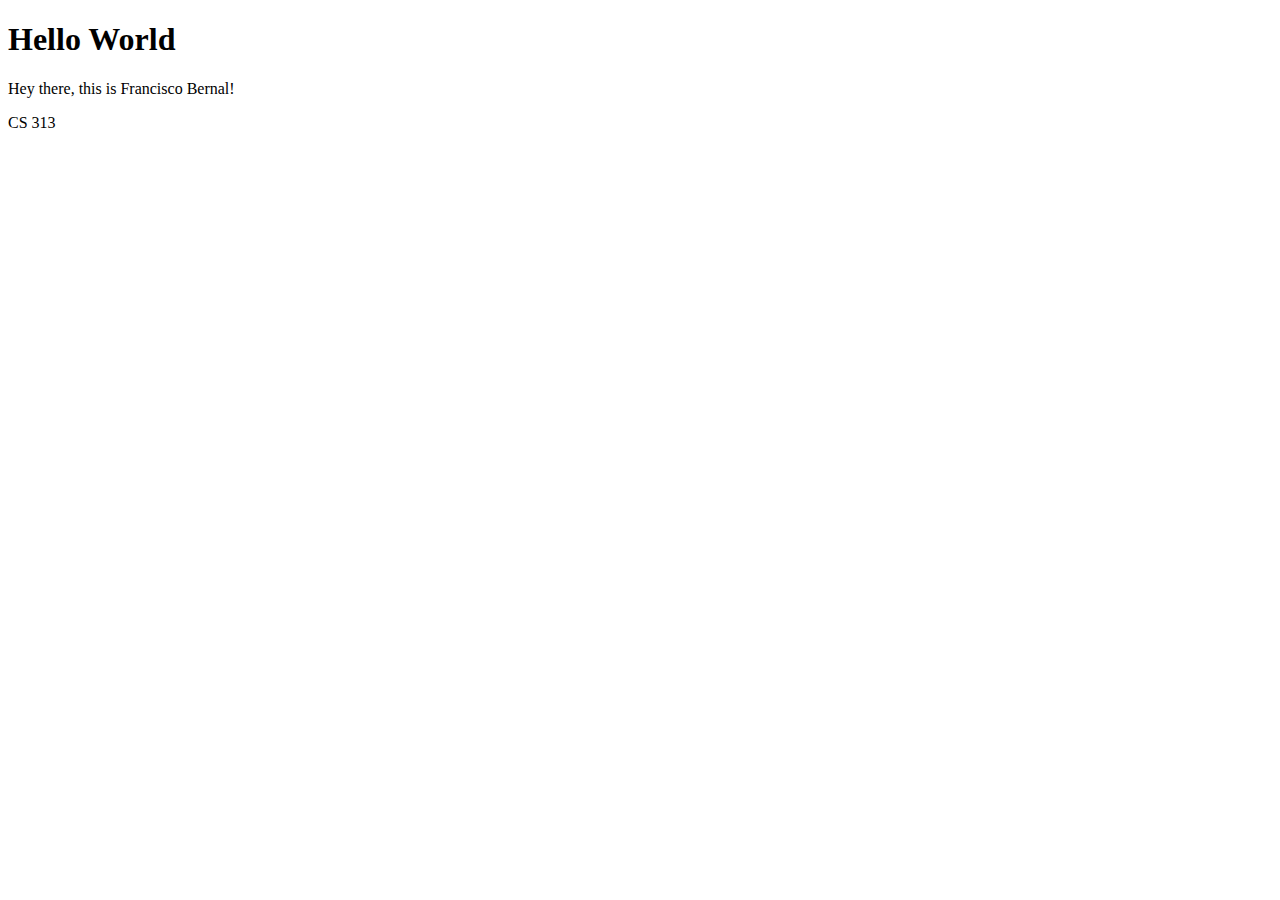
<file: web/week01/index.html>
<!DOCTYPE html>
<html lang="en">
    <head>
        <meta charset="utf-8">
        <title>Hello World</title>
    </head>
    <body>
        <h1>Hello World</h1>
        <p>
            Hey there, this is Francisco Bernal!
        </p>
        <p>
            CS 313
        </p>
    </body>
</html>
</file>
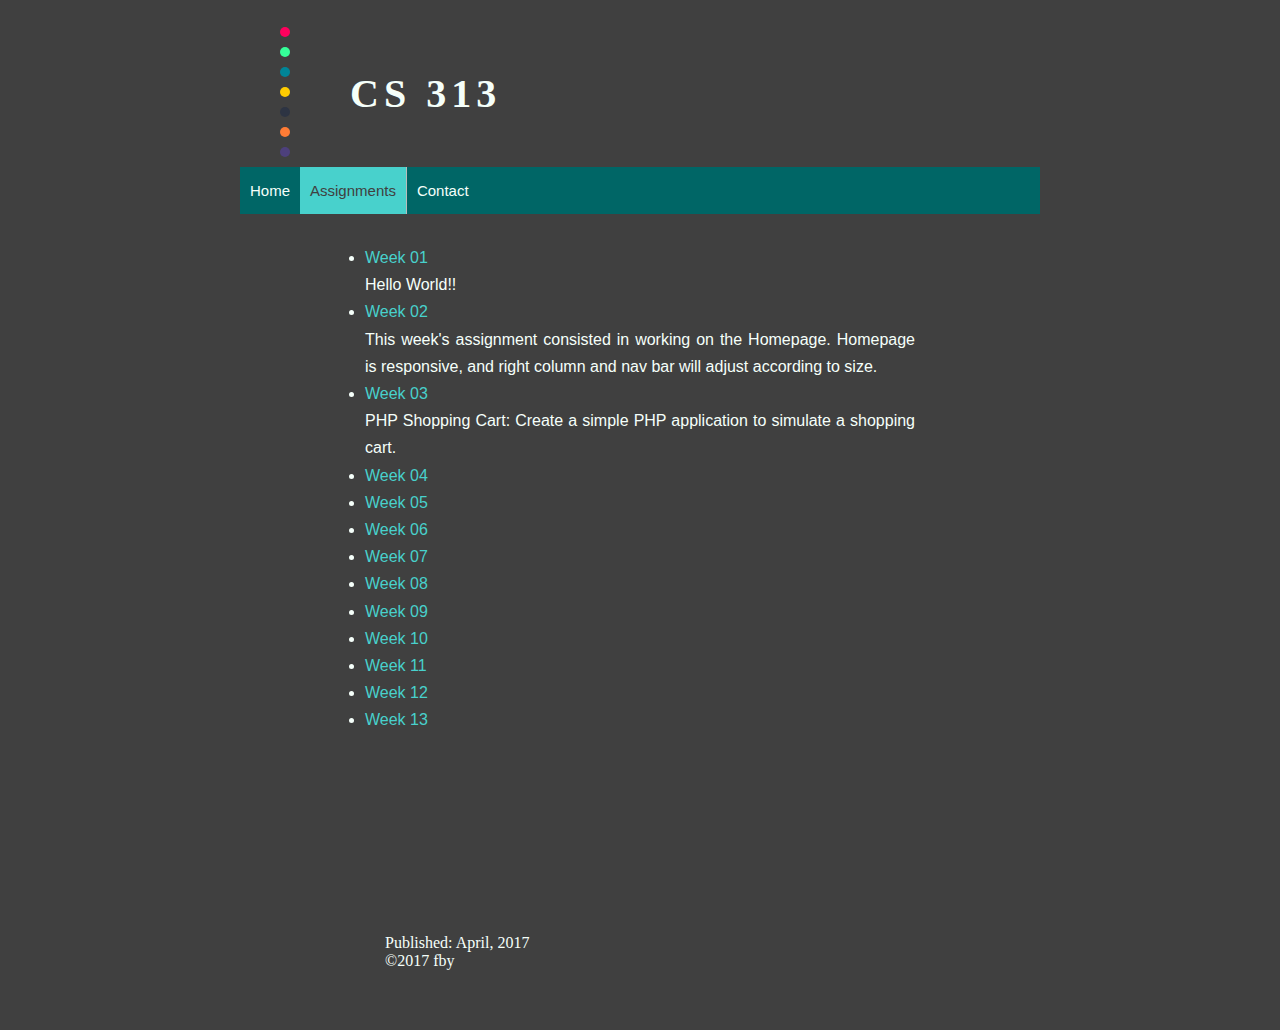
<file: web/assignments.html>
<!DOCTYPE html>
<html lang="en">

<head>
    <title>CS 313</title>
    <meta http-equiv="Content-Language" content="en-us" />
    <meta charset="UTF-8">
    <meta name="author" content="Francisco Bernal">
    <link href="./styles/main.css" rel="stylesheet" type="text/css" /> </head>

<body>
    <div id="wrapper">
        <header>
            <h1>CS 313</h1>
            <div id="animation">
                <div class="ball"></div>
                <div class="ball"></div>
                <div class="ball"></div>
                <div class="ball"></div>
                <div class="ball"></div>
                <div class="ball"></div>
                <div class="ball"></div>
            </div>
            <nav>
                <ul class="topnav">
                    <li><a href="index.html">Home</a></li>
                    <li><a class="landmark" href="assignments.html">Assignments</a></li>
                    <li><a href="https://www.linkedin.com/in/fbernaly">Contact</a></li>
                </ul>
            </nav>
        </header>
        <div id="content">
            <ul style="display:table; margin:0 auto;">
                <li><a href="./week01/index.html">Week 01</a>
                    <p>Hello World!!</p>
                </li>
                <li><a href="./index.html">Week 02</a>
                    <p>This week's assignment consisted in working on the Homepage. Homepage is responsive, and right column and nav bar will adjust according to size.</p>
                </li>
                <li><a href="./week03/index.php">Week 03</a></li>
                	<p>PHP Shopping Cart: Create a simple PHP application to simulate a shopping cart.</p>
                <li><a href="./week04/index.html">Week 04</a></li>
                <li><a href="./week05/index.html">Week 05</a></li>
                <li><a href="./week06/index.html">Week 06</a></li>
                <li><a href="./week07/index.html">Week 07</a></li>
                <li><a href="./week08/index.html">Week 08</a></li>
                <li><a href="./week09/index.html">Week 09</a></li>
                <li><a href="./week10/index.html">Week 10</a></li>
                <li><a href="./week11/index.html">Week 11</a></li>
                <li><a href="./week12/index.html">Week 12</a></li>
                <li><a href="./week13/index.html">Week 13</a></li>
            </ul>
            <footer id="page">
                <p>Published: April, 2017</p>
                <p>©2017 fby</p>
            </footer>
        </div>
</body>

</html>
</file>
<file: web/styles/main.css>
* {
    margin: 0;
    padding: 0;
    color: MintCream;
}

body {
    background: #404040;
}

header {
    margin-bottom: 20px;
}

header h1 {
    margin-left: 90px;
    margin-top: 70px
}

h1 {
    font: 2.5em Georgia, serif;
    font-weight: bold;
    letter-spacing: 5px;
    padding-left: 20px;
}

nav {
    margin: 50px auto 0px auto;
    background-color: #006666;
}

ul.topnav {
    list-style-type: none;
    overflow: hidden;
    font: 15px Arial, Helvetica, sans-serif;
}

ul.topnav li {
    float: left;
}

a {
    text-decoration: none;
}

ul.topnav li a {
    display: block;
    text-align: center;
    padding: 15px 10px;
}

ul.topnav li {
    border-right: 1px solid #bbb;
}

ul.topnav li:first-child,
ul.topnav li:last-child {
    border-right: none;
}

ul.topnav li a:hover {
    background-color: #454545;
}

ul.topnav li a.active {
    background-color: MintCream;
    color: #333;
}

ul.topnav li a.landmark {
    background-color: MediumTurquoise;
    color: #404040;
}

@media screen and (max-width: 600px) {
    ul.topnav li {
        float: none;
    }
}

#wrapper {
    max-width: 800px;
    margin-left: auto;
    margin-right: auto;
}

#content {
    max-width: 550px;
    margin: auto;
    padding: 10px
}

h2,
h3 {
    color: MediumTurquoise;
    margin: 30px auto;
}

#content img {
    display: block;
    margin: 10px auto;
    max-width: 500px;
}

p.content,
#content ul {
    font-family: Arial, Helvetica, sans-serif;
    line-height: 1.7em;
    text-align: justify;
    text-indent: 25px;
}

#content ul {
    text-indent: inherit;
    margin-left: 50px;
}

#content a {
    color: mediumturquoise;
}

footer#page {
    clear: both;
    display: block;
    margin: auto;
    padding: 200px 20px 50px;
}


/* using document style for .animation*/

#animation {
    float: left;
    width: 50px;
    height: 100px;
    padding-bottom: 50px;
    margin: -100px 20px;
}

.ball {
    width: 10px;
    height: 10px;
    margin: 10px auto;
    border-radius: 50px;
}

.ball:nth-child(1) {
    background: #ff005d;
    -webkit-animation: right 1s infinite ease-in-out;
    -moz-animation: right 1s infinite ease-in-out;
    animation: right 1s infinite ease-in-out;
}

.ball:nth-child(2) {
    background: #35ff99;
    -webkit-animation: left 1.1s infinite ease-in-out;
    -moz-animation: left 1.1s infinite ease-in-out;
    animation: left 1.1s infinite ease-in-out;
}

.ball:nth-child(3) {
    background: #008597;
    -webkit-animation: right 1.05s infinite ease-in-out;
    -moz-animation: right 1.05s infinite ease-in-out;
    animation: right 1.05s infinite ease-in-out;
}

.ball:nth-child(4) {
    background: #ffcc00;
    -webkit-animation: left 1.15s infinite ease-in-out;
    -moz-animation: left 1.15s infinite ease-in-out;
    animation: left 1.15s infinite ease-in-out;
}

.ball:nth-child(5) {
    background: #2d3443;
    -webkit-animation: right 1.1s infinite ease-in-out;
    -moz-animation: right 1.1s infinite ease-in-out;
    animation: right 1.1s infinite ease-in-out;
}

.ball:nth-child(6) {
    background: #ff7c35;
    -webkit-animation: left 1.05s infinite ease-in-out;
    -moz-animation: left 1.05s infinite ease-in-out;
    animation: left 1.05s infinite ease-in-out;
}

.ball:nth-child(7) {
    background: #4d407c;
    -webkit-animation: right 1s infinite ease-in-out;
    -moz-animation: right 1s infinite ease-in-out;
    animation: right 1s infinite ease-in-out;
}

@-webkit-keyframes right {
    0% {
        -webkit-transform: translate(-15px);
    }
    50% {
        -webkit-transform: translate(15px);
    }
    100% {
        -webkit-transform: translate(-15px);
    }
}

@-webkit-keyframes left {
    0% {
        -webkit-transform: translate(15px);
    }
    50% {
        -webkit-transform: translate(-15px);
    }
    100% {
        -webkit-transform: translate(15px);
    }
}

@-moz-keyframes right {
    0% {
        -moz-transform: translate(-15px);
    }
    50% {
        -moz-transform: translate(15px);
    }
    100% {
        -moz-transform: translate(-15px);
    }
}

@-moz-keyframes left {
    0% {
        -moz-transform: translate(15px);
    }
    50% {
        -moz-transform: translate(-15px);
    }
    100% {
        -moz-transform: translate(15px);
    }
}

@keyframes right {
    0% {
        transform: translate(-15px);
    }
    50% {
        transform: translate(15px);
    }
    100% {
        transform: translate(-15px);
    }
}

@keyframes left {
    0% {
        transform: translate(15px);
    }
    50% {
        transform: translate(-15px);
    }
    100% {
        transform: translate(15px);
    }
}
</file>
